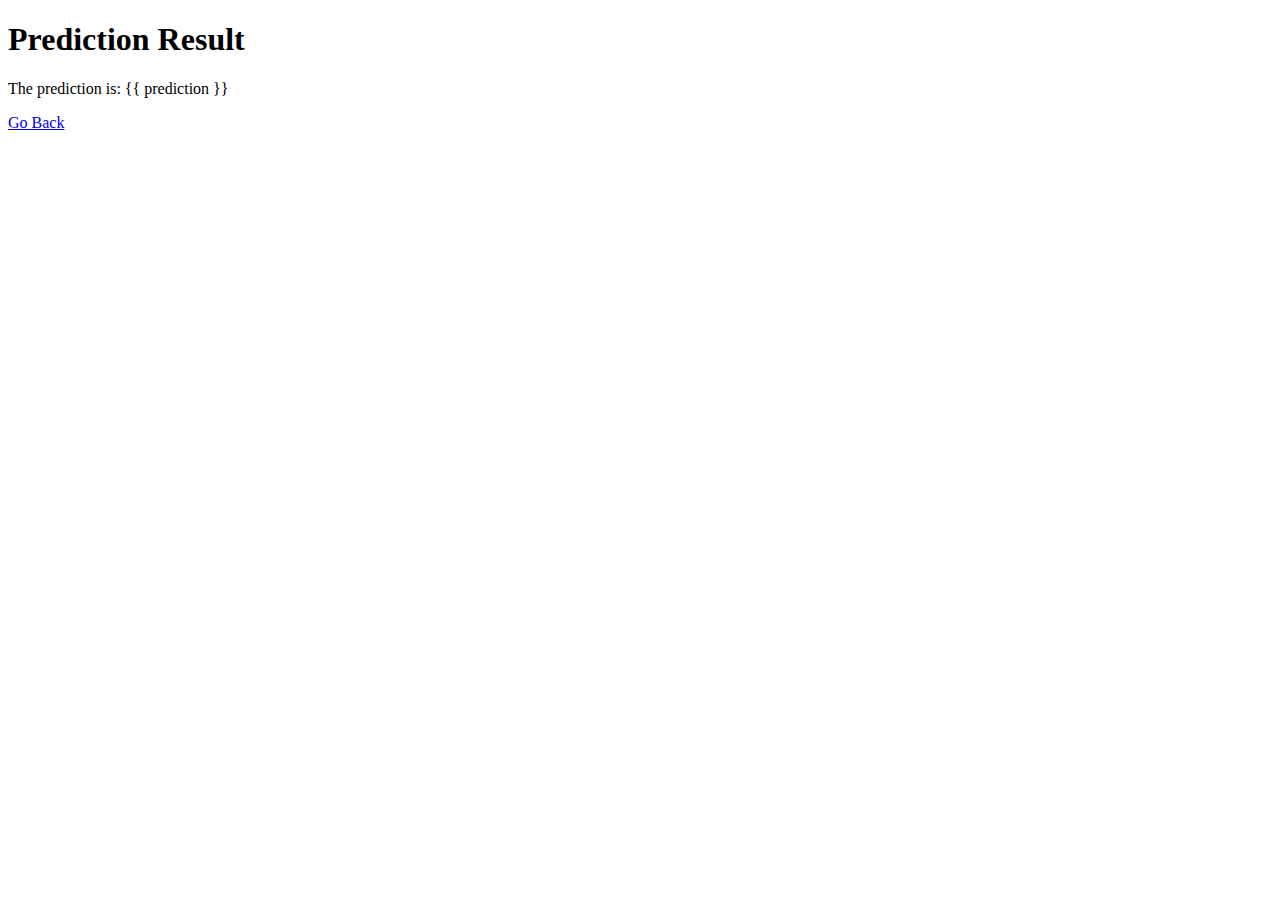
<file: templates/result.html>
<!DOCTYPE html>
<html>
<head>
    <title>Prediction Result</title>
</head>
<body>
    <h1>Prediction Result</h1>
    <p>The prediction is: {{ prediction }}</p>
    <a href="/">Go Back</a>
</body>
</html>
</file>
